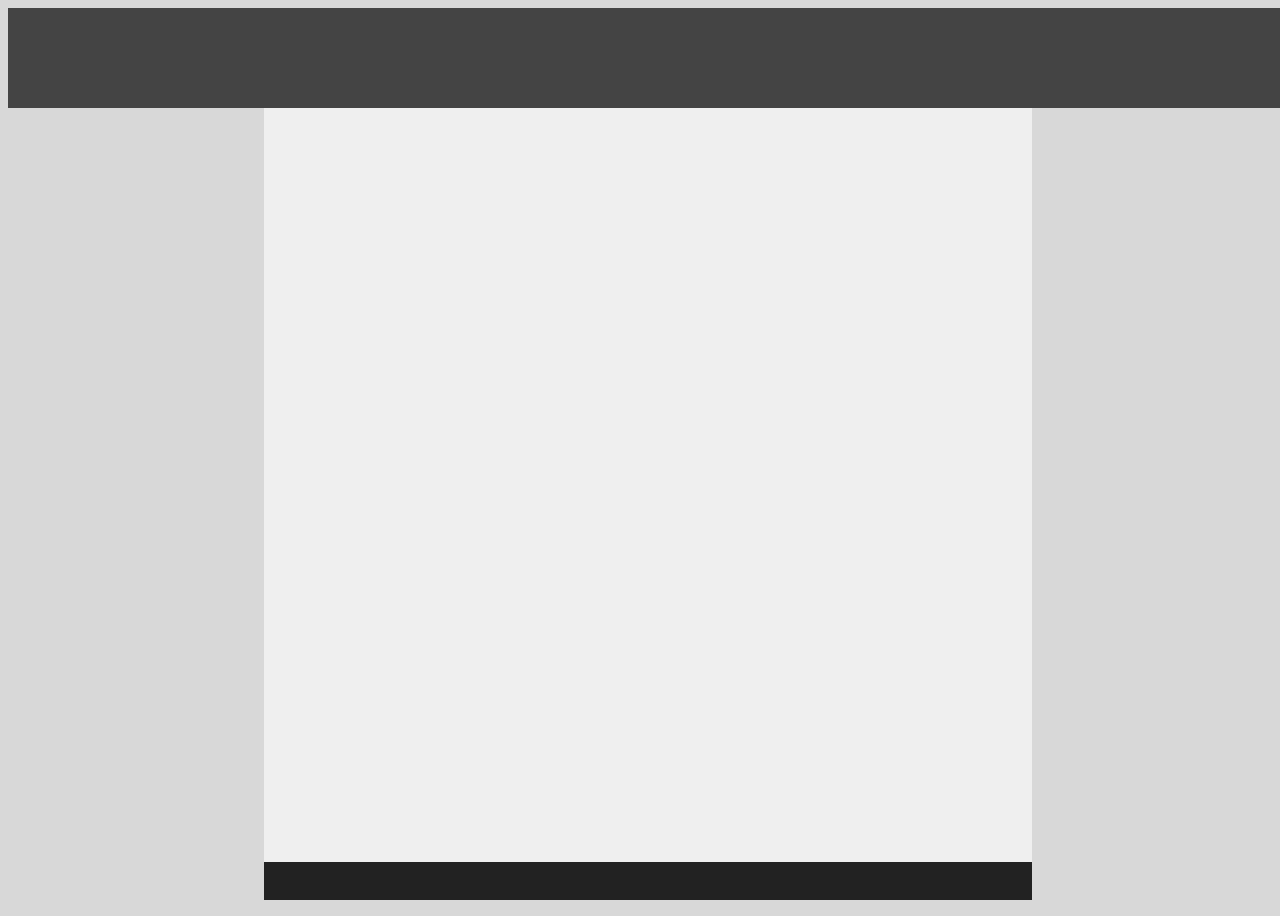
<file: html-css-2/drill-1/index.html>
<!DOCTYPE html>
<html lang="en">
<head>
    <meta charset="UTF-8">
    <meta http-equiv="X-UA-Compatible" content="IE=edge">
    <meta name="viewport" content="width=device-width, initial-scale=1.0">
    <title>Document</title>
    <link rel="stylesheet" href="index.css">
</head>
<header>
    <div id="dark-grey"></div>
</header>
<body>
    <div id="light-grey"></div>
    <div id="blackish"></div>
</body>
</html>
</file>
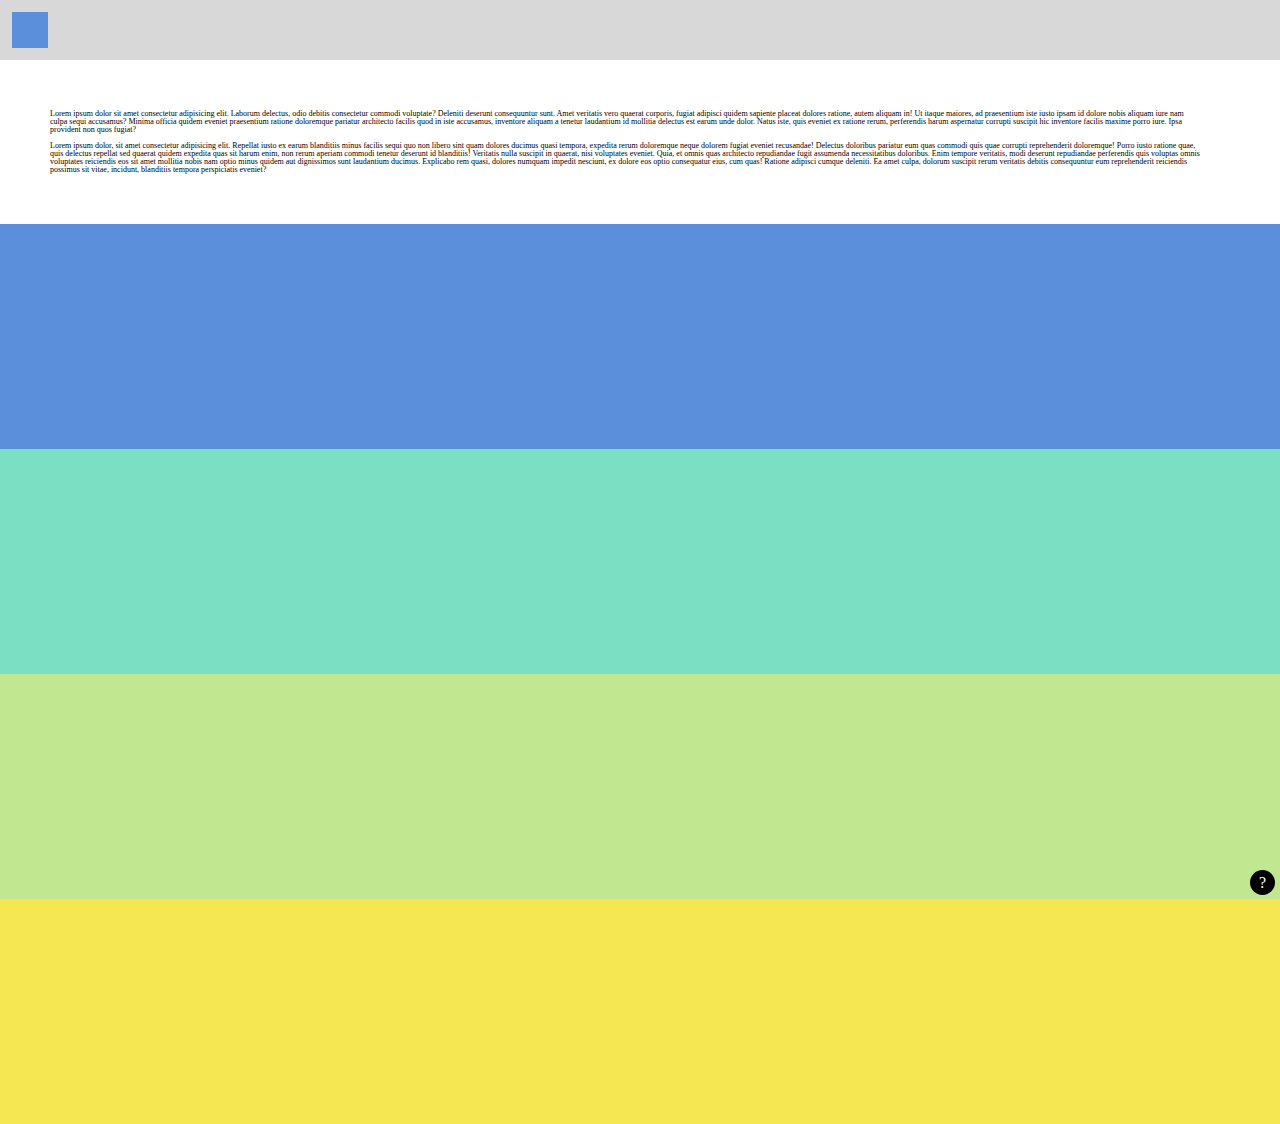
<file: html-css-2/drill-3/index.html>
<!DOCTYPE html>
<html lang="en">
<head>
    <meta charset="UTF-8">
    <meta http-equiv="X-UA-Compatible" content="IE=edge">
    <meta name="viewport" content="width=device-width, initial-scale=1.0">
    <title>Document</title>
    <link rel="stylesheet" href="reset.css">
    <link rel="stylesheet" href="index.css">
</head>
<header id="grey-header">
    <div id="blue-square"></div>
</header>
<body>
    <div id="main-div">
        <p id="text">Lorem ipsum dolor sit amet consectetur adipisicing elit. Laborum delectus, odio debitis consectetur commodi voluptate? Deleniti deserunt consequuntur sunt. Amet veritatis vero quaerat corporis, fugiat adipisci quidem sapiente placeat dolores ratione, autem aliquam in! Ut itaque maiores, ad praesentium iste iusto ipsam id dolore nobis aliquam iure nam culpa sequi accusamus? Minima officia quidem eveniet praesentium ratione doloremque pariatur architecto facilis quod in iste accusamus, inventore aliquam a tenetur laudantium id mollitia delectus est earum unde dolor. Natus iste, quis eveniet ex ratione rerum, perferendis harum aspernatur corrupti suscipit hic inventore facilis maxime porro iure. Ipsa provident non quos fugiat?<br><br>Lorem ipsum dolor, sit amet consectetur adipisicing elit. Repellat iusto ex earum blanditiis minus facilis sequi quo non libero sint quam dolores ducimus quasi tempora, expedita rerum doloremque neque dolorem fugiat eveniet recusandae! Delectus doloribus pariatur eum quas commodi quis quae corrupti reprehenderit doloremque! Porro iusto ratione quae, quis delectus repellat sed quaerat quidem expedita quas sit harum enim, non rerum aperiam commodi tenetur deserunt id blanditiis! Veritatis nulla suscipit in quaerat, nisi voluptates eveniet. Quia, et omnis quas architecto repudiandae fugit assumenda necessitatibus doloribus. Enim tempore veritatis, modi deserunt repudiandae perferendis quis voluptas omnis voluptates reiciendis eos sit amet mollitia nobis nam optio minus quidem aut dignissimos sunt laudantium ducimus. Explicabo rem quasi, dolores numquam impedit nesciunt, ex dolore eos optio consequatur eius, cum quas! Ratione adipisci cumque deleniti. Ea amet culpa, dolorum suscipit rerum veritatis debitis consequuntur eum reprehenderit reiciendis possimus sit vitae, incidunt, blanditiis tempora perspiciatis eveniet?</p>
        <div id="blue"></div>
        <div id="mint-green"></div>
        <div id="green"></div>
        <div id="yellow"></div>

    </div>
    <footer>
        <div id="question-mark">
            <p id="q-text">?</p>
        </div>
    </footer>
</body>
</html>
</file>
<file: html-css-2/drill-1/index.css>
/* medium grey - #D8D8D8 */
/* light grey - ##EFEFEF */
/* dark grey - #444444 */
/* blackish - #222222 */



#dark-grey {
    width: 100vw;
    height: 100px;
    background-color: #444444;
}
body {
    background-color: #d8d8d8;
    position: relative;
    width: 100vw;
    height: 100vh;
    display: flex;
    /* justify-content: center; */
    flex-direction: column;
    align-items: center;
}
body > div {
    width: 60vw;
}
#light-grey {
    background-color: #efefef;
    height: 100vh;
}
#blackish {
    background-color: #222222;
    height: 5vh;
    position: sticky;
    bottom: 0px;
}
</file>
<file: html-css-2/drill-3/index.css>
/* blue - #5B8FDC
mint green - #7BE0C3
green - #C2E791
yellow - #F5E752 */

#grey-header {
    background-color: #d8d8d8;
    width: 100vw;
    height: 60px;
    display: flex;
    /* position: fixed; */
    align-items: center;
}
body {
    display: flex;
    align-content: center;
    flex-direction: column;
    /* position: fixed; */
}
#blue-square {
    background-color: #5B8FDC;
    width: 36px;
    height: 36px;
    margin-left: 12px;
}
#text {
    font-family: 'Times New Roman', Times, serif;
    font-size: .5em;
    width: 90%;
    margin: 50px;
    
}
#main-div {
    display: flex;
    justify-content: center;
    flex-direction: column;
}
#blue {
    width: 100vw;
    height: 25vh;
    background-color: #5B8FDC;
}
#mint-green {
    width: 100vw;
    height: 25vh;
    background-color: #7BE0C3;
}
#green {
    width: 100vw;
    height: 25vh;
    background-color: #C2E791;
}
#yellow {
    width: 100vw;
    height: 25vh;
    background-color: #F5E752;
}
#question-mark {
    height: 25px;
    width: 25px;
    border-radius: 50%;
    background-color: #000000;
    position: fixed;
    bottom: 0px;
    right: 0px;
    margin: 5px;
    z-index: 2;
    display: flex;
    align-items: center;
    justify-content: center;
}
#q-text {
    color: #ffffff;
    z-index: 1;
    font-family: 'Times New Roman', Times, serif;
}
</file>
